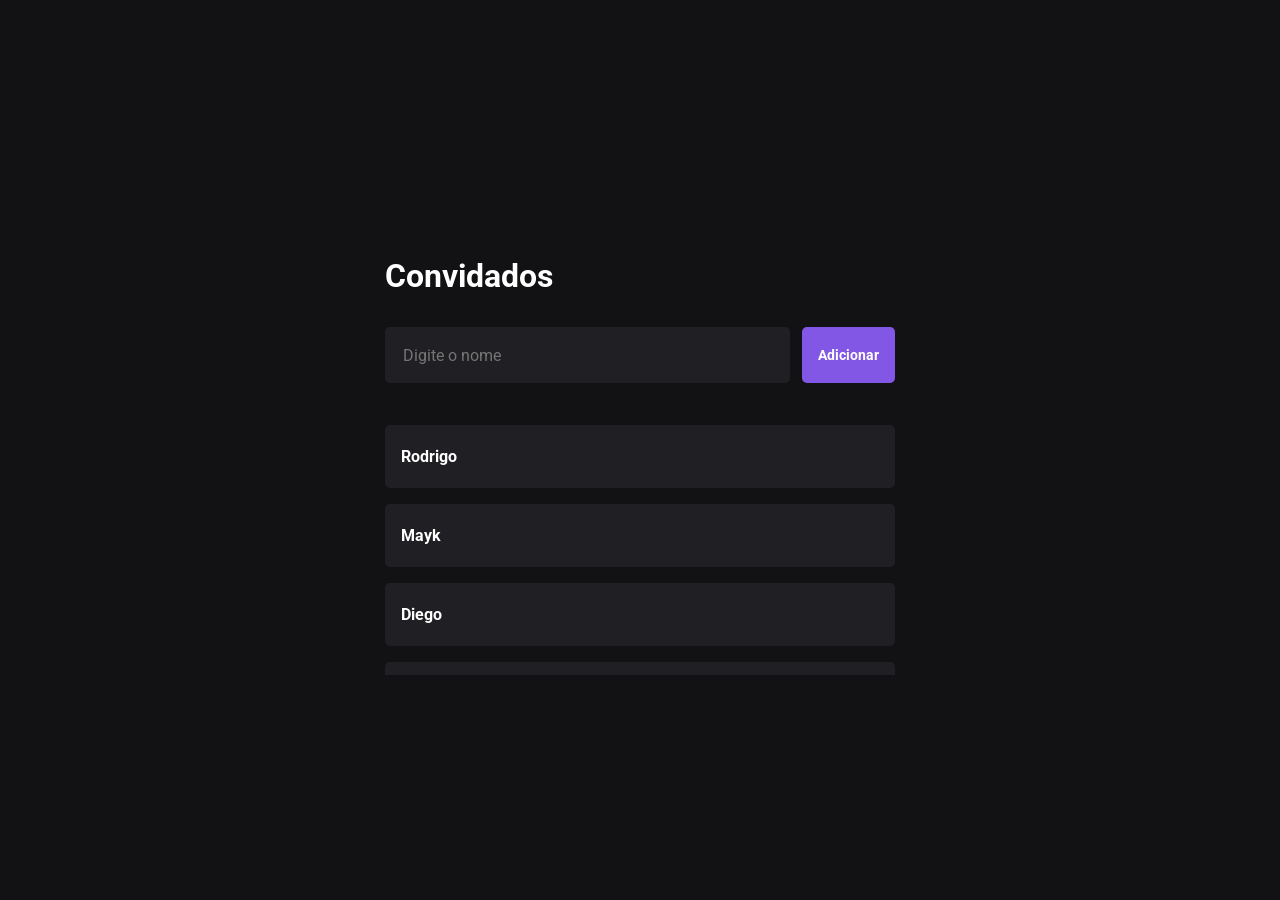
<file: debug/index.html>
<!DOCTYPE html>
<html lang="en">
  <head>
    <meta charset="UTF-8" />
    <meta name="viewport" content="width=device-width, initial-scale=1.0" />

    <link rel="stylesheet" href="styles.css" />

    <title>Aulas de Javascript</title>
  </head>
  <body>
    <main>
      <h1>Convidados</h1>

      <form>
        <input type="text" placeholder="Digite o nome" id="name" />
        <button type="submit" id="btn" class="button">Adicionar</button>
      </form>

      <ul>
        <li id="guest-1" class="guest">
          <span>Rodrigo</span>
        </li>

        <li id="guest-2" class="guest">
          <span>Mayk</span>
        </li>

        <li id="guest-2" class="guest">
          <span>Diego</span>
        </li>

        <li id="guest-2" class="guest">
          <span>Tamires</span>
        </li>

        <li id="guest-2" class="guest">Lara</li>

        <li id="guest-2" class="guest">
          <span>Vini</span>
        </li>
        <li id="guest-2" class="guest">
          <span>Rennan</span>
        </li>
      </ul>
    </main>

    <script src="scripts.js"></script>
  </body>
</html>
</file>
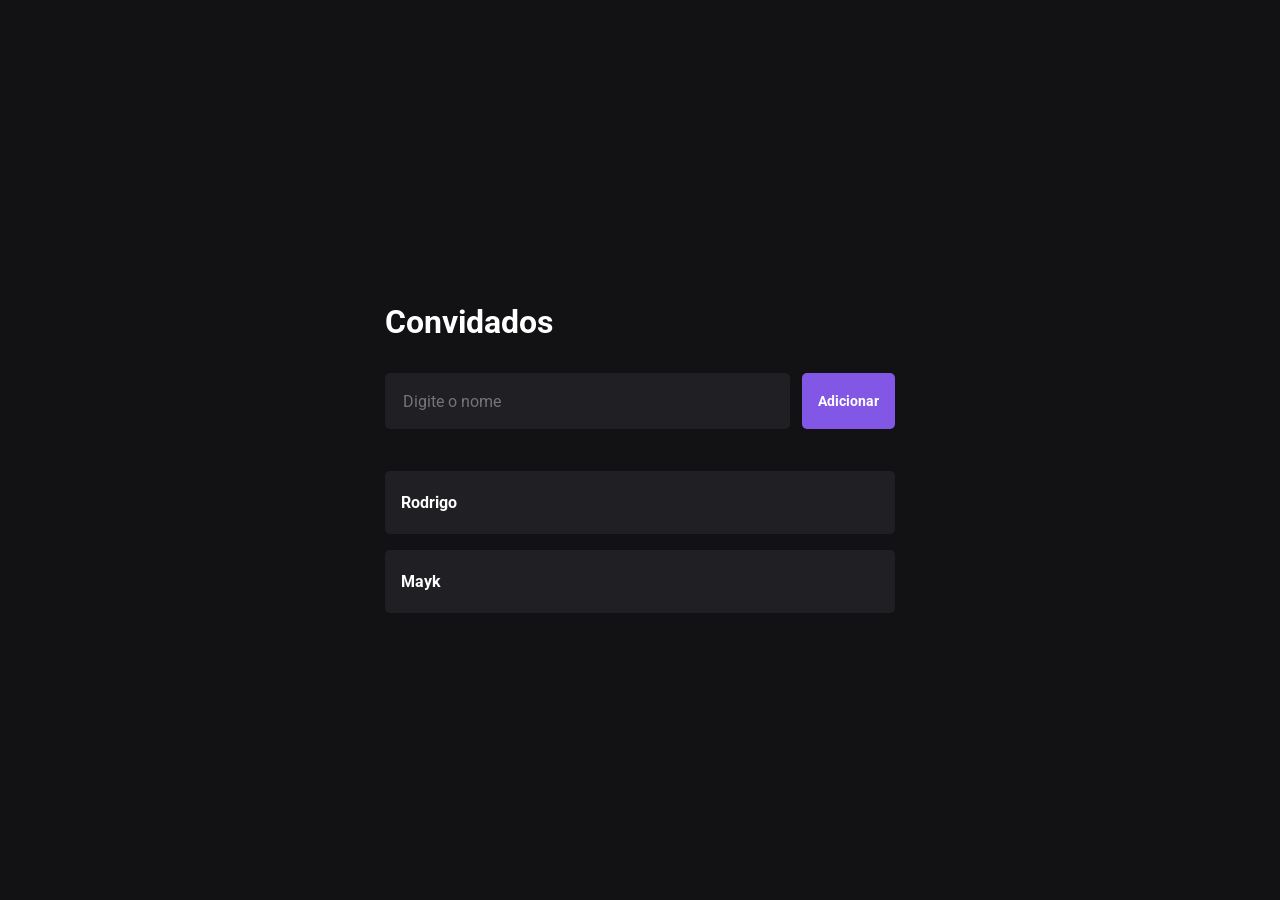
<file: DOM/index.html>
<!doctype html>
<html lang="en">
  <head>
    <meta charset="UTF-8" />
    <meta name="viewport" content="width=device-width, initial-scale=1.0" />

    <link rel="stylesheet" href="styles.css" />

    <title>Aulas de Javascript</title>
  </head>
  <body>
    <main>
      <h1>Convidados</h1>
      <form>
        <input type="text" placeholder="Digite o nome" id="name" />
        <button type="submit" id="btn" class="button">Adicionar</button>
      </form>

      <ul>
        <li id="guest-1" class="guest">
          <span>Rodrigo</span>
        </li>

        <li id="guest-2" class="guest">
          <span>Mayk</span>
        </li>
      </ul>
    </main>

    <script src="scripts.js"></script>
  </body>
</html>
</file>
<file: debug/styles.css>
@import url("https://fonts.googleapis.com/css2?family=Roboto:wght@400;700&display=swap");

* {
  margin: 0;
  padding: 0;
  box-sizing: border-box;
}

::-webkit-scrollbar {
  width: 4px;
}

::-webkit-scrollbar-track {
  background-color: #121214;
}

::-webkit-scrollbar-thumb {
  background-color: #8234e9;
}

body {
  width: 100vw;
  height: 100vh;
  background-color: #121214;

  display: flex;
  justify-content: center;
  align-items: center;
  flex-direction: column;

  font-family: "Roboto", sans-serif;

  padding: 32px;
}

h1,
h2 {
  color: #fff;
  margin: 32px 0;
}

form {
  min-width: 510px;
  display: flex;
  gap: 12px;
}

input {
  flex: 1;
  height: 56px;
  border-radius: 5px;
  border: 2px solid #202024;
  background-color: #202024;
  padding: 16px;
  color: #fff;
  font-size: 16px;

  font-family: "Roboto", sans-serif;
}

input:focus {
  outline: 0;
  border-color: #8234e9;
}

input:disabled {
  opacity: 0.5;
}

button {
  cursor: pointer;
}

.button {
  height: 56px;
  background-color: #8257e5;
  border-radius: 5px;
  border: none;
  color: #fff;
  font-size: 14px;
  font-weight: bold;

  padding: 0 16px;
  transition: background-color 0.2s;

  font-family: "Roboto", sans-serif;
}

.button:hover {
  background-color: #633bbc;
}

ul {
  list-style-type: none;
  margin-top: 42px;

  overflow-y: scroll;
  max-height: 250px;
}

.guest {
  color: #fff;
  font-size: 16px;
  background-color: #202024;

  margin-bottom: 16px;
  padding: 22px 16px;
  border-radius: 5px;

  font-family: "Roboto", sans-serif;
  font-weight: bold;

  display: flex;
  justify-content: space-between;
}

.button-icon {
  background: none;
  border: none;
  color: #555;

  transition: color 0.2s;
}

.button-icon:hover {
  color: #999;
}

@media (max-width: 420px) {
  form {
    flex-direction: column;
    min-width: 0;
  }
}

.input-error,
.input-error:focus {
  border-color: #e21a43;
}
</file>
<file: DOM/styles.css>
@import url("https://fonts.googleapis.com/css2?family=Roboto:wght@400;700&display=swap");

* {
  margin: 0;
  padding: 0;
  box-sizing: border-box;
}

body {
  width: 100vw;
  height: 100vh;
  background-color: #121214;

  display: flex;
  justify-content: center;
  align-items: center;
  flex-direction: column;

  font-family: "Roboto", sans-serif;

  padding: 32px;
}

h1,
h2 {
  color: #fff;
  margin: 32px 0;
}

form {
  min-width: 510px;
  display: flex;
  gap: 12px;
}

input {
  flex: 1;
  height: 56px;
  border-radius: 5px;
  border: 2px solid #202024;
  background-color: #202024;
  padding: 16px;
  color: #fff;
  font-size: 16px;

  font-family: "Roboto", sans-serif;
}

input:focus {
  outline: 0;
  border-color: #8234e9;
}

button {
  cursor: pointer;
}

.button {
  height: 56px;
  background-color: #8257e5;
  border-radius: 5px;
  border: none;
  color: #fff;
  font-size: 14px;
  font-weight: bold;

  padding: 0 16px;
  transition: background-color 0.2s;

  font-family: "Roboto", sans-serif;
}

.button:hover {
  background-color: #633bbc;
}

ul {
  list-style-type: none;
  margin-top: 42px;
}

.guest {
  color: #fff;
  font-size: 16px;
  background-color: #202024;

  margin-bottom: 16px;
  padding: 22px 16px;
  border-radius: 5px;

  font-family: "Roboto", sans-serif;
  font-weight: bold;

  display: flex;
  justify-content: space-between;
}

@media (max-width: 420px) {
  form {
    flex-direction: column;
    min-width: 0;
  }
}

.input-error,
.input-error:focus {
  border-color: #e21a43;
}
</file>
